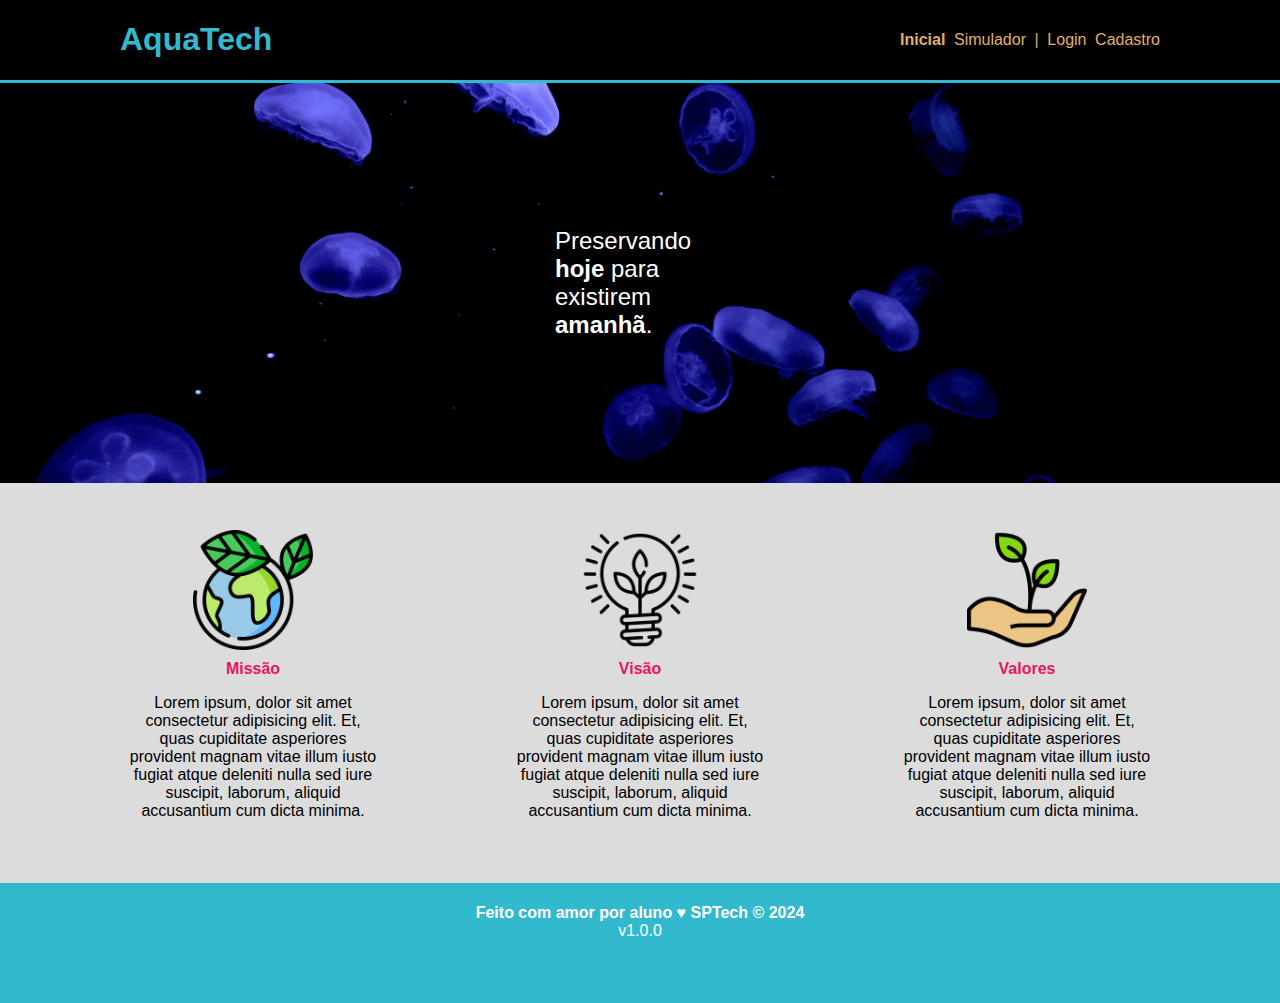
<file: Aula_25-09-main/public/index.html>
<!DOCTYPE html>
<html lang="en">

<head>
    <meta charset="UTF-8">
    <meta http-equiv="X-UA-Compatible" content="IE=edge">
    <meta name="viewport" content="width=device-width, initial-scale=1.0">

    <title>AquaTech | Página Inicial</title>

    <link rel="stylesheet" href="styles/style.css">
    <link rel="icon" href="assets/icon/favicon2.ico">
    <link rel="preconnect" href="https://fonts.gstatic.com">
</head>

<body>
    <div class="header">
      <div class="container">
        <h1 class="titulo">AquaTech</h1>
        <ul class="navbar">
          <li class="agora">
            <a href="#">Inicial</a>
          </li>
          <li>
            <a href="simulador.html">Simulador</a>
          </li>
          <li>|</li>
          <li>
            <a href="login.html">Login</a>
          </li>
          <li>
            <a href="cadastro.html">Cadastro</a>
          </li>
        </ul>
      </div>
    </div>
  
    <div class="banner">
      <div class="container">
        <p>Preservando <span>hoje</span> para existirem <span>amanhã</span>.</p>
      </div>
    </div>
  
    <div class="social">
      <div class="container">
        <div class="boxes">
          <div class="box">
            <img src="./assets/imgs/planet-earth_color.png">
            <h4>Missão</h4>
            <p>Lorem ipsum, dolor sit amet consectetur adipisicing elit. Et, quas cupiditate asperiores provident magnam
              vitae illum iusto fugiat atque deleniti nulla sed iure suscipit, laborum, aliquid accusantium cum dicta
              minima.</p>
          </div>
          <div class="box">
            <img src="./assets/imgs/lightbulb.png">
            <h4>Visão</h4>
            <p>Lorem ipsum, dolor sit amet consectetur adipisicing elit. Et, quas cupiditate asperiores provident magnam
              vitae illum iusto fugiat atque deleniti nulla sed iure suscipit, laborum, aliquid accusantium cum dicta
              minima.</p>
          </div>
          <div class="box">
            <img src="./assets/imgs/growth_color.png">
            <h4>Valores</h4>
            <p>Lorem ipsum, dolor sit amet consectetur adipisicing elit. Et, quas cupiditate asperiores provident magnam
              vitae illum iusto fugiat atque deleniti nulla sed iure suscipit, laborum, aliquid accusantium cum dicta
              minima.</p>
          </div>
        </div>
      </div>
    </div>
  
    <div class="footer">
      <div class="container">
        <h4>Feito com amor por aluno &hearts; SPTech &copy; 2024</h4>
        <span class="version">v1.0.0</span>
      </div>
    </div>
  </body>

</html>
</file>
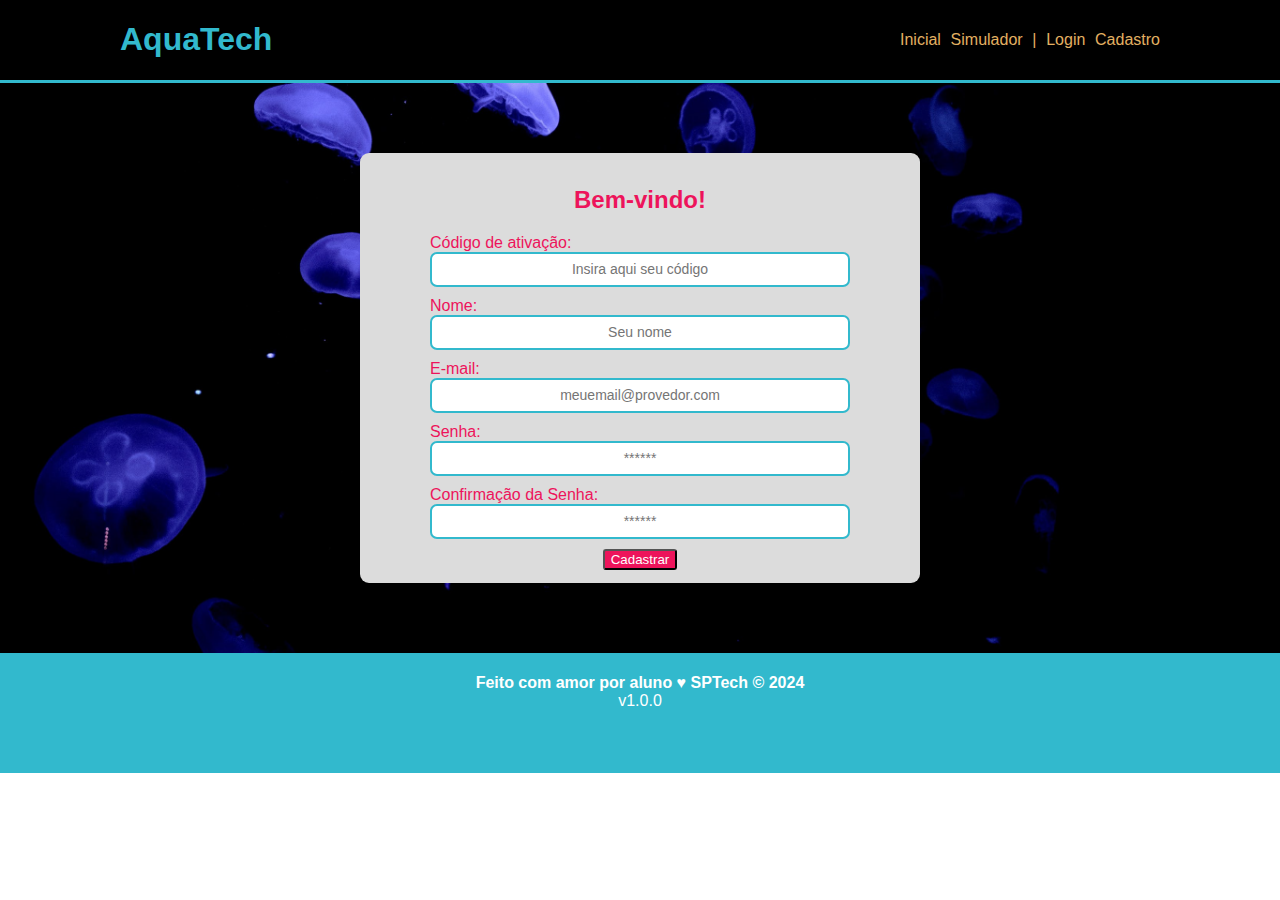
<file: Aula_25-09-main/public/cadastro.html>
<!DOCTYPE html>
<html lang="pt-br">

<head>
  <meta charset="UTF-8" />
  <meta http-equiv="X-UA-Compatible" content="IE=edge" />
  <meta name="viewport" content="width=device-width, initial-scale=1.0" />

  <title>AquaTech | Cadastro</title>

  <link rel="stylesheet" href="styles/style.css" />
  <link rel="icon" href="assets/icon/favicon2.ico" />
  <link rel="preconnect" href="https://fonts.gstatic.com" />
</head>

<body>
  <!--header inicio-->
  <div class="header">
    <div class="container">
      <h1 class="titulo">AquaTech</h1>
      <ul class="navbar">
        <li>
          <a href="index.html">Inicial</a>
        </li>
        <li>
          <a href="simulador.html">Simulador</a>
        </li>
        <li>|</li>
        <li>
          <a href="login.html">Login</a>
        </li>
        <!-- <li class="login">-->
          <a href="cadastro.html">Cadastro</a>
        </li>
      </ul>
    </div>
  </div>
  <!--header fim-->

  <div class="login">

    <div class="container_cadastro">
      <div class="card card-cadastro">
        <h2>Bem-vindo!</h2>
        <div class="formulario">
          <div class="campo">
            <span>Código de ativação:</span>
            <input id="codigo_input" type="text" placeholder="Insira aqui seu código" />
          </div>
          <div class="campo">
            <span>Nome:</span>
            <input id="nome_input" type="text" placeholder="Seu nome" />
          </div>
          <div class="campo">
            <span>E-mail:</span>
            <input id="email_input" type="text" placeholder="meuemail@provedor.com" />
          </div>
          <div class="campo">
            <span>Senha:</span>
            <input id="senha_input" type="password" placeholder="******" />
          </div>
          <div class="campo">
            <span>Confirmação da Senha:</span>
            <input id="confirmacao_senha_input" type="password" placeholder="******" />
          </div>
          <button class="botao">Cadastrar</button>
        </div>
      </div>
    </div>
  </div>

  <!--footer inicio-->
  <div class="footer">
    <div class="container">
      <h4>Feito com amor por aluno &hearts; SPTech &copy; 2024</h4>
      <span class="version">v1.0.0</span>
    </div>
  </div>
  <!--footer fim-->
</body>

</html>
</file>
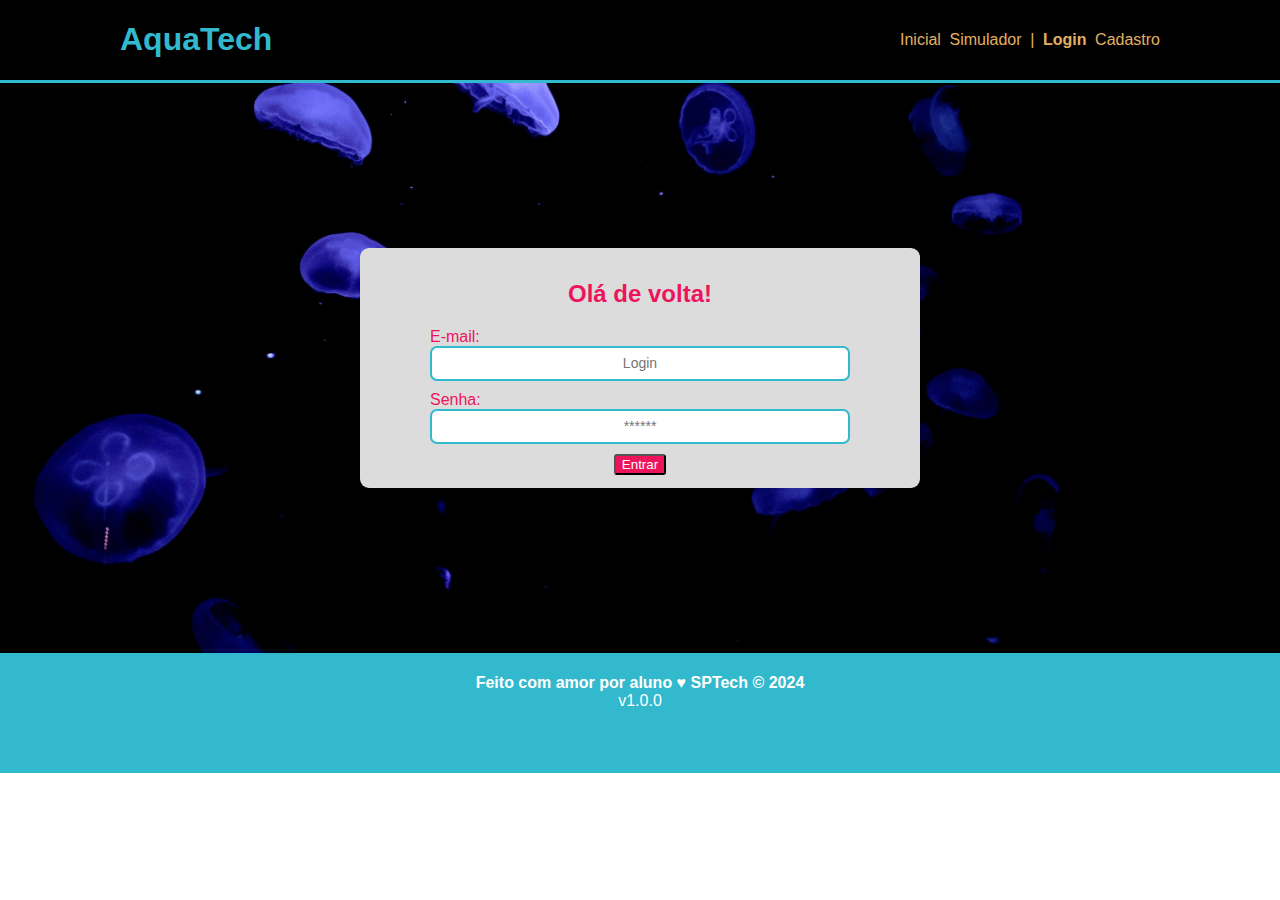
<file: Aula_25-09-main/public/login.html>
<!DOCTYPE html>
<html lang="pt-br">

<head>
    <meta charset="UTF-8">
    <meta http-equiv="X-UA-Compatible" content="IE=edge">
    <meta name="viewport" content="width=device-width, initial-scale=1.0">

    <title>AquaTech | Login</title>

    <link rel="stylesheet" href="styles/style.css">
    <link rel="icon" href="assets/icon/favicon2.ico">
    <link rel="preconnect" href="https://fonts.gstatic.com">
</head>

<body>

    <!--Header-->

    <div class="header">
        <div class="container">
            <h1 class="titulo">AquaTech</h1>
            <ul class="navbar">
                <li>
                    <a href="index.html">Inicial</a>
                </li>
                <li>
                    <a href="simulador.html">Simulador</a>
                </li>
                <li>|</li>
                <li class="agora">
                    <a href="#">Login</a>
                </li>
                <li>
                    <a href="cadastro.html">Cadastro</a>
                </li>
            </ul>
        </div>
    </div>


    <div class="login">
  
        <div class="container">
            <div class="card card-login">
                <h2>Olá de volta!</h2>
                <div class="formulario">
                    <div class="campo">
                        <span>E-mail:</span>
                        <input id="email_input" type="text" placeholder="Login">
                    </div>
                    <div class="campo">
                        <span>Senha:</span>
                        <input id="senha_input" type="password" placeholder="******">
                    </div>
                    <button class="botao">Entrar</button>
                </div>

            </div>
        </div>
    </div>

    <!--footer inicio-->
    <div class="footer">
        <div class="container">
            <h4>Feito com amor por aluno &hearts; SPTech &copy; 2024</h4>
            <span class="version">v1.0.0</span>
        </div>
    </div>
    <!--footer fim-->

</body>

</html>
</file>
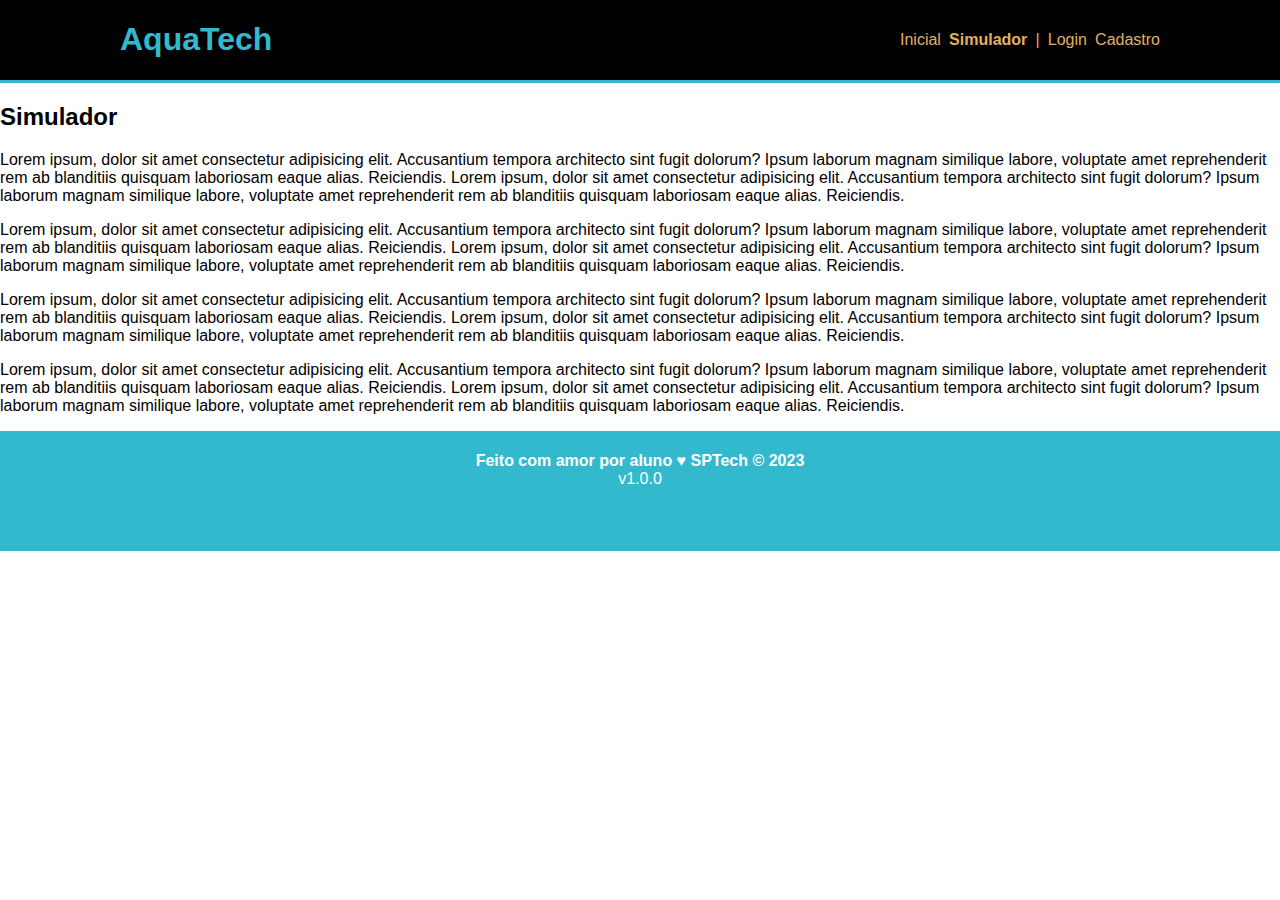
<file: Aula_25-09-main/public/simulador.html>
<!DOCTYPE html>
<html lang="pt-br">

<head>
    <meta charset="UTF-8">
    <meta http-equiv="X-UA-Compatible" content="IE=edge">
    <meta name="viewport" content="width=device-width, initial-scale=1.0">

    <title>AquaTech | Simulador</title>

    <link rel="stylesheet" href="styles/style.css">
    <link rel="icon" href="assets/icon/favicon2.ico">
    <link rel="preconnect" href="https://fonts.gstatic.com">
</head>

<body>

    <!--header inicio-->
    <div class="header">
        <div class="container">
            <h1 class="titulo">AquaTech</h1>
            <ul class="navbar">
                <li>
                    <a href="./index.html">Inicial</a>
                </li>
                <li class="agora">
                    <a href="#">Simulador</a>
                </li>
                <li>|</li>
                <li>
                    <a href="./login.html">Login</a>
                </li>
                <li>
                    <a href="./cadastro.html">Cadastro</a>
                </li>
            </ul>
        </div>
    </div>


    <!-- simulador inicio -->
    <div class="simulador">
        <div class="container">
            <h2>Simulador</h2>
            <p>Lorem ipsum, dolor sit amet consectetur adipisicing elit. Accusantium tempora architecto sint fugit
                dolorum? Ipsum laborum magnam similique labore, voluptate amet reprehenderit rem ab blanditiis quisquam
                laboriosam eaque alias. Reiciendis. Lorem ipsum, dolor sit amet consectetur adipisicing elit.
                Accusantium tempora architecto sint fugit dolorum? Ipsum laborum magnam similique labore, voluptate amet
                reprehenderit rem ab blanditiis quisquam laboriosam eaque alias. Reiciendis.</p>
            <p>Lorem ipsum, dolor sit amet consectetur adipisicing elit. Accusantium tempora architecto sint fugit
                dolorum? Ipsum laborum magnam similique labore, voluptate amet reprehenderit rem ab blanditiis quisquam
                laboriosam eaque alias. Reiciendis. Lorem ipsum, dolor sit amet consectetur adipisicing elit.
                Accusantium tempora architecto sint fugit dolorum? Ipsum laborum magnam similique labore, voluptate amet
                reprehenderit rem ab blanditiis quisquam laboriosam eaque alias. Reiciendis.</p>
            <p>Lorem ipsum, dolor sit amet consectetur adipisicing elit. Accusantium tempora architecto sint fugit
                dolorum? Ipsum laborum magnam similique labore, voluptate amet reprehenderit rem ab blanditiis quisquam
                laboriosam eaque alias. Reiciendis. Lorem ipsum, dolor sit amet consectetur adipisicing elit.
                Accusantium tempora architecto sint fugit dolorum? Ipsum laborum magnam similique labore, voluptate amet
                reprehenderit rem ab blanditiis quisquam laboriosam eaque alias. Reiciendis.</p>
            <p>Lorem ipsum, dolor sit amet consectetur adipisicing elit. Accusantium tempora architecto sint fugit
                dolorum? Ipsum laborum magnam similique labore, voluptate amet reprehenderit rem ab blanditiis quisquam
                laboriosam eaque alias. Reiciendis. Lorem ipsum, dolor sit amet consectetur adipisicing elit.
                Accusantium tempora architecto sint fugit dolorum? Ipsum laborum magnam similique labore, voluptate amet
                reprehenderit rem ab blanditiis quisquam laboriosam eaque alias. Reiciendis.</p>

        </div>
    </div>
    <!-- simulador fim -->

    <!--footer inicio-->
    <div class="footer">
        <div class="container">
            <h4>Feito com amor por aluno &hearts; SPTech &copy; 2023</h4>
            <span class="version">v1.0.0</span>
        </div>
    </div>
    <!--footer fim-->


</body>

</html>
</file>
<file: Aula_25-09-main/public/styles/style.css>
/* Adicionar aqui toda a estilização criada para sua aplicação. */

*{ 
box-sizing: border-box;
}

body {
    margin: 0;
    font-family: sans-serif;

}

.header{
    background-color: black;
    border-bottom: 3px solid #32b9cd;   
}

.header .container{
    display: flex;
    justify-content: space-between;
    align-items: center;
    padding: 0 120px;
}

.titulo{
    color: #32b9cd;
}

.navbar {
    display: flex;
    list-style: none;
    width: 300px;
    justify-content: space-between;
    color: #e3b062;
}
.navbar a{
    color: #e3b062;
    outline: none;
    text-decoration: none;
}

.agora{
    font-weight: bolder;
}

.banner{
height: 400px;
width: 100%;
background-image: url('../assets/imgs/bg-jelly-fish-para-home.png');
background-size: cover;
}

.banner .container {
    width: 100%;
    height: 100%;
    display: flex;
    justify-content: center;
    align-items: center;
}

.banner .container p {
    width: 170px;
    color: white;
    margin: 0;
    font-size: 24px;
}
.banner .container span {
    font-weight: bolder;
}

.social {
    height: 400px;
    width: 100%;
    background-color: #dcdcdc;
}

.social .container {
    height: 100%;
    width: 100%;
    display: flex;
    justify-content: center;
    align-items: center;
}

.boxes {
    width: 80%;
    display: flex;
    justify-content: space-between;
    align-items: center;
}

.box {
    width: 250px;
    display: flex;
    flex-direction: column;
    align-items: center;
    text-align: center;
}

.box img {
    width: 120px;
    height: 120px;
}

.box h4 {
    margin: 0;
    margin-top: 10px;
    width: 100%;
    color: #ed145b;
}

.footer {
    height: 120px;
    width: 100%;
    background-color: #32b9cd;
}

.footer .container {
    height: 100%;
    width: 100%;
    display: flex;
    flex-direction: column;
    align-items: center;
    color: white;
}

.footer h4 {
    margin-bottom: 0;
}

/* Aqui termina o index.html */

/*Aqui começa o login*/

.login {
    height: 570px;
    width: 100%;
    background-image: url(../assets/imgs/bg-jelly-fish-para_outras_pags.png);
    background-size: cover;
}

.login .container{
height: 100%;
width: 100%;
display: flex;
justify-content: center;
align-items: center;

}

.container .card{
    display: flex;
    flex-direction: column;
    justify-content: center;
    align-items:center ;
    text-align: center;
    background-color: #dcdcdc;
    border-radius: 9px;
    height: 240px;
    width: 560px;
    color: #ed145b;
}

.card span{
    display: flex;
    align-items: flex-start;
    margin-bottom: 0;

}

input {
    height: 35px;
    width: 420px;
    border-radius: 7px;
    border-color: #32b9cd;
    border-style: solid;
    margin-bottom: 10px;
    
}

input::placeholder {
    text-align: center;
    font-size: 14px;
}

button {
    background-color: #ed145b;
    border-radius: 3px;
    color: white;
    
}

/* Aqui termina o login*/

/* Aqui começa o cadastro*/

.login {
    height: 570px;
    width: 100%;
    background-image: url(../assets/imgs/bg-jelly-fish-para_outras_pags.png);
    background-size: cover;
}

.login .container_cadastro {
    height: 100%;
    width: 100%;
    display: flex;
    justify-content: center;
    align-items: center;
}

.card-cadastro {
    display: flex;
    flex-direction: column;
    justify-content: center;
    align-items:center ;
    text-align: center;
    background-color: #dcdcdc;
    border-radius: 9px;
    height: 430px;
    width: 560px;
    color: #ed145b;
}
</file>
